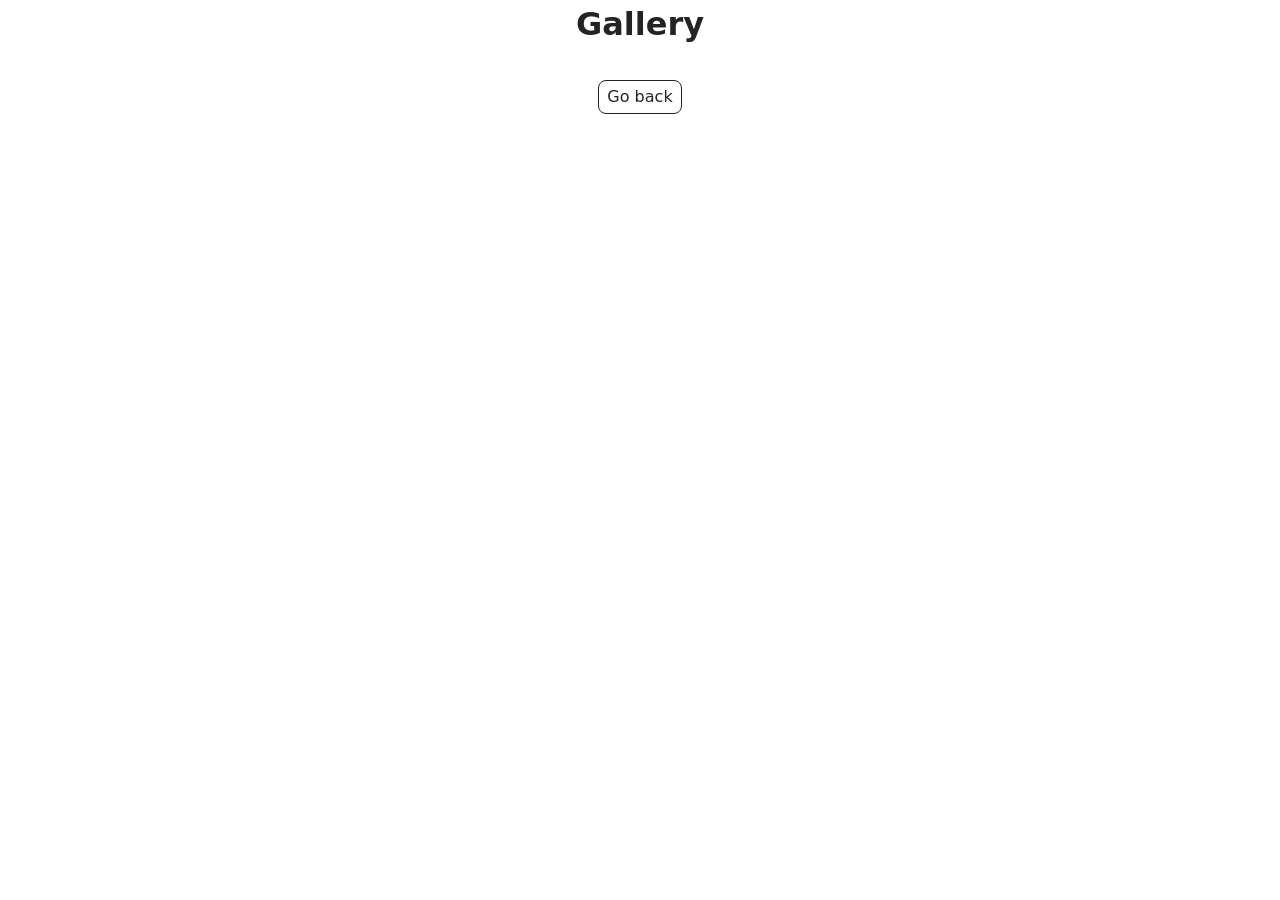
<file: src/1-gallery.html>
<!doctype html>
<html lang="en">
  <head>
    <meta charset="UTF-8" />
    <meta http-equiv="X-UA-Compatible" content="IE=edge" />
    <meta name="viewport" content="width=device-width, initial-scale=1.0" />
    <title>Gallery</title>
    <link rel="stylesheet" href="./css/styles.css" />
  </head>
  <body>
    <main>
      <div class="container">
        <h1 class="main-title">Gallery</h1>
        <ul class="gallery"></ul>
        <a class="back-link" href="./index.html">Go back</a>
      </div>
    </main>
    <script type="module" src="./js/1-gallery.js"></script>
  </body>
</html>
</file>
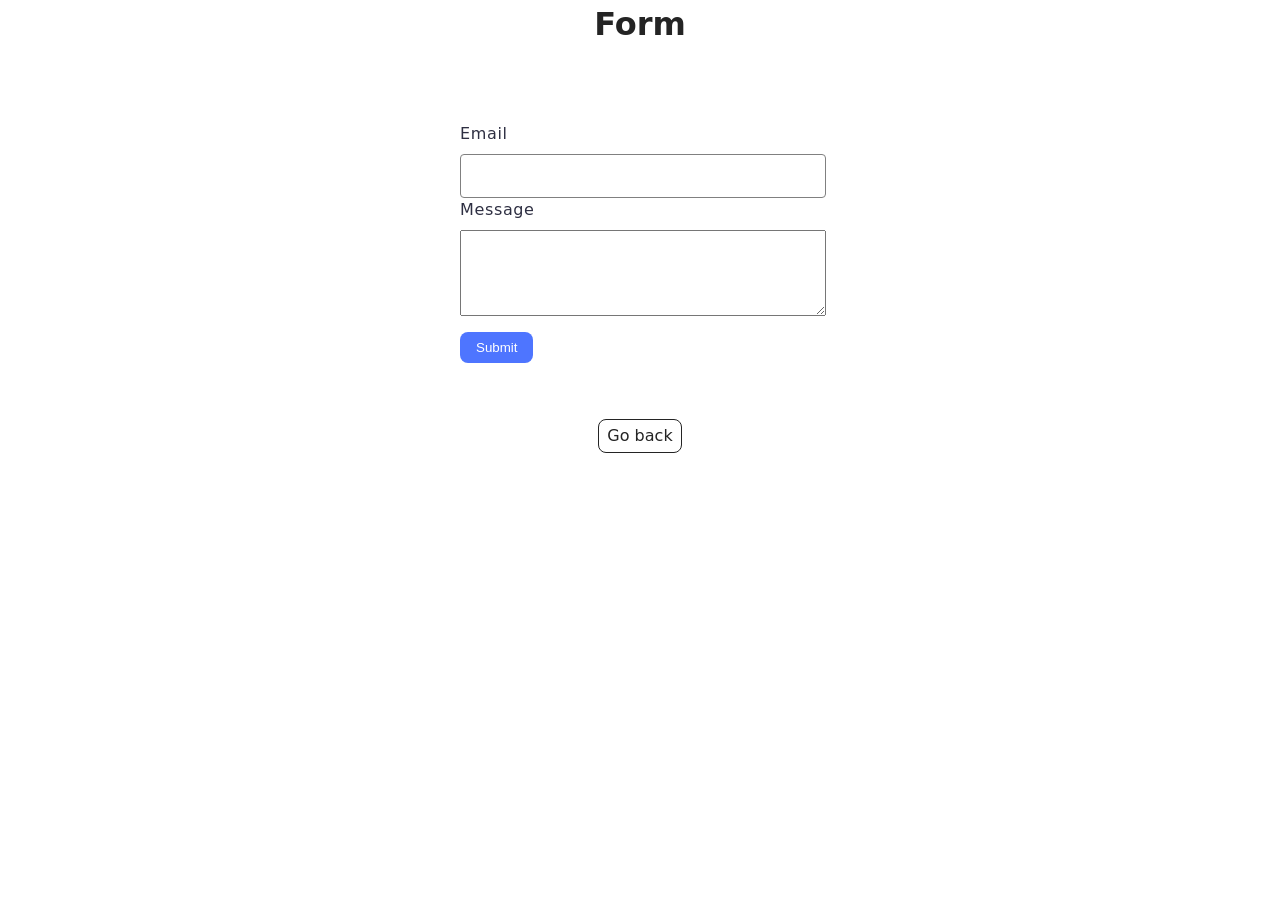
<file: src/2-form.html>
<!doctype html>
<html lang="en">
  <head>
    <meta charset="UTF-8" />
    <meta http-equiv="X-UA-Compatible" content="IE=edge" />
    <meta name="viewport" content="width=device-width, initial-scale=1.0" />
    <title>Form</title>
    <link rel="stylesheet" href="./css/styles.css" />
  </head>
  <body>
    <main>
      <h1 class="main-title">Form</h1>
      <div class="container-form">
        <form class="feedback-form" autocomplete="off">
          <label class="feedback-lebel">
            <p class="feedback-text">Email</p>
            <input type="email" name="email" placeholder="Type area" />
          </label>
          <label class="feedback-lebel">
            <p class="feedback-text">Message</p>
            <textarea name="message" rows="8"></textarea>
          </label>
          <button class="feedback-btn" type="submit">Submit</button>
        </form>
      </div>
      <a class="back-link" href="./index.html">Go back</a>
    </main>
    <script type="module" src="./js/2-form.js"></script>
  </body>
</html>
</file>
<file: src/css/styles.css>
/**
  |============================
  | include css partials with
  | default @import url()
  |============================
*/
/* Common styles */
@import url('./reset.css');
@import url('./base.css');
@import url('./container.css');
@import url('./animations.css');

/* Sections style */
@import url('./header.css');
@import url('./back-link.css');
@import url('./gallery.css');
@import url('./form.css');
</file>
